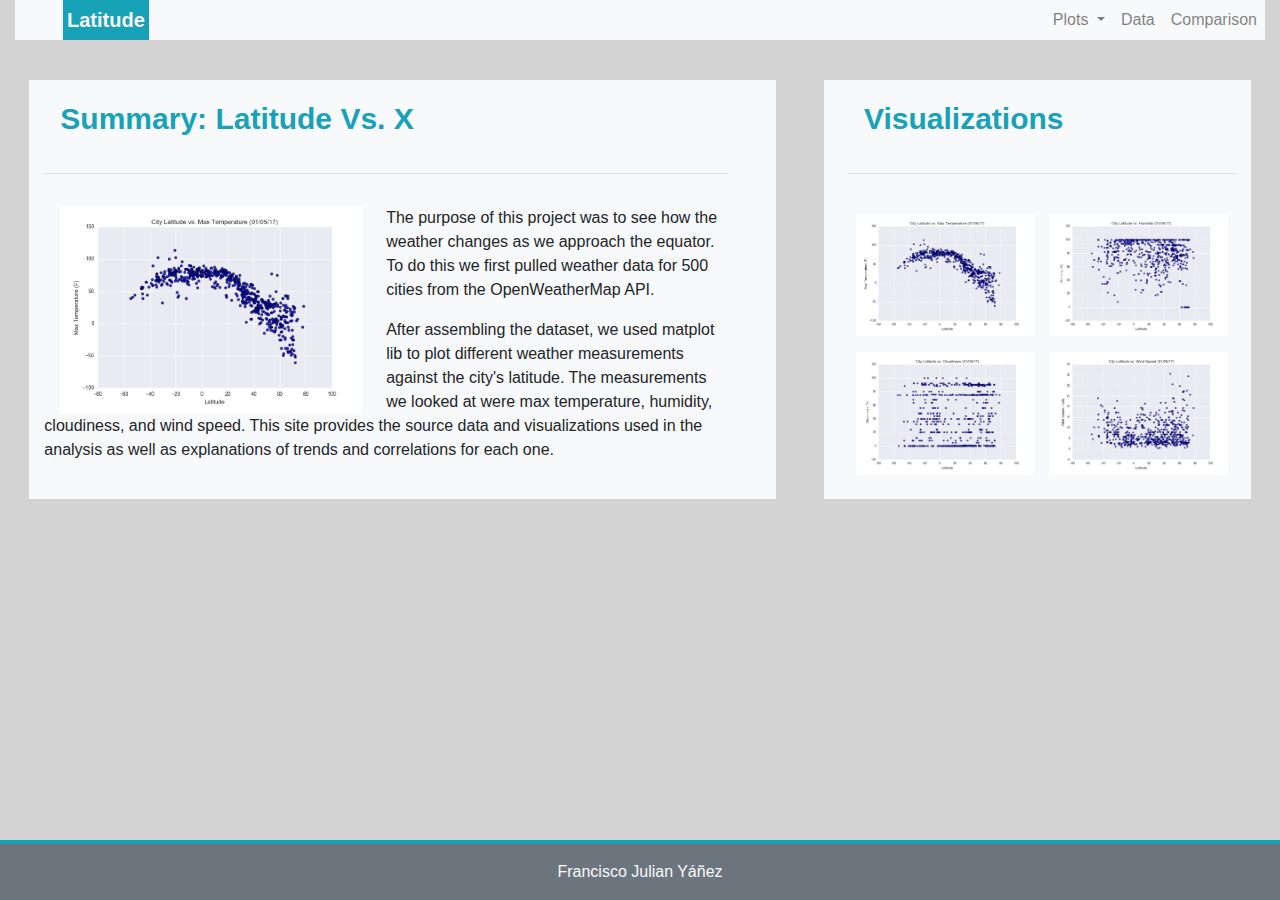
<file: index.html>
<!DOCTYPE html>
<html lang="en">
<head>
    <meta charset="UTF-8">
    <meta name="viewport" content="width=device-width, initial-scale=1.0">
    <meta http-equiv="X-UA-Compatible" content="ie=edge">
    <title>Latitude</title>
    <link rel="stylesheet" href="https://stackpath.bootstrapcdn.com/bootstrap/4.3.1/css/bootstrap.min.css" integrity="sha384-ggOyR0iXCbMQv3Xipma34MD+dH/1fQ784/j6cY/iJTQUOhcWr7x9JvoRxT2MZw1T" crossorigin="anonymous">
    <link rel="stylesheet" href="style.css">
</head>
<body>
<!-- Container for Bootstrap -->
<div class="container-fluid" >
    <!-- Navbar -->
    <nav class="navbar position-sticky sticky-top navbar-expand navbar-light bg-light p-0 m-0" id="navi-large">
        <a class="navbar-brand bg-info align-middle px-1 ml-5 text-light font-weight-bold float-left" href="index.html">Latitude</a>
        <button class="navbar-toggler" type="button" data-toggle="collapse" data-target="#navbarNavDropdown" aria-controls="navbarNavDropdown" aria-expanded="false" aria-label="Toggle navigation">
          <span class="navbar-toggler-icon"></span>
        </button>
        <div class="collapse navbar-collapse justify-content-end" id="navbarNavDropdown">
          <ul class="navbar-nav">
            <li class="nav-item dropdown">
              <a class="nav-link dropdown-toggle" href="#" id="navbarDropdownMenuLink" role="button" data-toggle="dropdown" aria-haspopup="true" aria-expanded="false">
                Plots
              </a>
              <div class="dropdown-menu" aria-labelledby="navbarDropdownMenuLink">
                <a class="dropdown-item" href="maxtemp.html">Max Temperature</a>
                <a class="dropdown-item" href="humidity.html">Humidity</a>
                <a class="dropdown-item" href="cloudiness.html">Cloudiness</a>
                <a class="dropdown-item" href="windspeed.html">Wind Speed</a>
              </div>
            </li>
            <li class="nav-item">
              <a class="nav-link" href="data.html">Data</a>
            </li>
            <li class="nav-item">
              <a class="nav-link" href="comparison.html">Comparison</a>
            </li>

          </ul>
        </div>
      </nav>
      <!-- end of navbar --><br>

<!-- Small Navbar -->
<div class="pos-f-t position-sticky sticky-top" id="small-nav">
    <nav class="navbar navbar-dark bg-info">
      <a class="navbar-brand bg-info pl-1 ml-3 text-light font-weight-bold justify-content-start" href="index.html">Latitude</a>
      <button class="navbar-toggler justify-content-end" type="button" data-toggle="collapse" data-target="#navbarToggleExternalContent" aria-controls="navbarToggleExternalContent" aria-expanded="false" aria-label="Toggle navigation">
        <span class="navbar-toggler-icon justify-content-end"></span>
      </button>
    </nav>
    <div class="collapse" id="navbarToggleExternalContent">
      <div class="bg-light p-4">
          <ul class="navbar-nav">
              <li class="nav-item dropdown">
                      <a data-toggle="collapse" href="#collapseExample" aria-expanded="false" aria-controls="collapseExample">
                        Plots
                      </a>
                    <div class="collapse" id="collapseExample">
                      <div >
                        <ul class='dropdownPlots'>
                          <li>
                            <a href="maxtemp.html">Max Temperature</a>
                          </li>
                          <li>
                            <a href="humidity.html">Humidity</a>
                          </li>
                          <li>
                            <a href="cloudiness.html">Cloudiness</a>
                          </li>
                          <li>
                            <a href="windspeed.html">Wind Speed</a>
                          </li>
                        </ul>
                      </div>
                    </div>
              </li>
              <li class="nav-item">
                <a class="nav-link" href="data.html">Data</a>
              </li>
              <li class="nav-item">
                <a class="nav-link" href="comparison.html">Comparison</a>
              </li>
  
            </ul>
      </div>
    </div>
  </div>
<!-- End of Small Navbar -->
<!-- Large Content -->
      <div class="row mt-3 mb-3 justify-content-center" id="large-content">
        <div class="col-7 mr-4 pr-5 bg-light">
          <div class="plot1 p-3 text-info font-weight-bold">Summary: Latitude Vs. X</div>
          <hr class="p-2">
          <img class="w-50 pl-3 pr-4 float-left" src="Resources/assets/images/Fig1.png" alt="Figure 1">
            <p>The purpose of this project was to see how the weather changes as we approach the equator. To do this we first pulled weather data for 500 cities from the OpenWeatherMap API.</p>
            <p>After assembling the dataset, we used matplot lib to plot different weather measurements against the city's latitude. The measurements we looked at were max temperature, humidity, cloudiness, and wind speed.
            This site provides the source data and visualizations used in the analysis as well as explanations of trends and correlations for each one.</p>
        </div>
        <div class="col-4 ml-4 pl-4 bg-light pb-3">
            <div class="side-panel p-3 text-info font-weight-bold">Visualizations</div>
            <hr class="p-2">
            <a href="maxtemp.html"><img src="Resources/assets/images/Fig1.png" alt="Figure 1" class="w-50 p-2 float-left"></a>            
            <a href="humidity.html"><img src="Resources/assets/images/Fig2.png" alt="Figure 2" class="w-50 p-2 float-right"></a><br>
            <a href="cloudiness.html"><img src="Resources/assets/images/Fig3.png" alt="Figure 3" class="w-50 p-2 float-left"></a>
            <a href="windspeed.html"><img src="Resources/assets/images/Fig4.png" alt="Figure 4" class="w-50 p-2 float-right"></a>
        </div>
      </div>
<!-- End of Large Content -->
<!-- Small Content -->
      <div class="row justify-content-center mt-3 mb-5" id="small-content">
        <div class="col-11 m-2 p-3 bg-light">
          <div class="plot1 p-3 text-info font-weight-bold">Summary: Latitude Vs. X</div>
          <hr class="p-2">
          <img class="w-50 pl-3 pr-4 float-left" src="Resources/assets/images/Fig1.png" alt="Figure 1">
          <p>The purpose of this project was to see how the weather changes as we approach the equator. To do this we first pulled weather data for 500 cities from the OpenWeatherMap API.</p>
          <p>After assembling the dataset, we used matplot lib to plot different weather measurements against the city's latitude. The measurements we looked at were max temperature, humidity, cloudiness, and wind speed.
          This site provides the source data and visualizations used in the analysis as well as explanations of trends and correlations for each one.</p>

        </div>
        <div class="col-11 mt-3 mb-5 p-3 bg-light">
            <div class="side-panel p-3 text-info font-weight-bold">Visualizations</div>
            <hr class="p-2">
            <a href="maxtemp.html"><img src="Resources/assets/images/Fig1.png" alt="Figure 1" class="w-50 p-2 float-left"></a>            
            <a href="humidity.html"><img src="Resources/assets/images/Fig2.png" alt="Figure 2" class="w-50 p-2 float-right"></a><br>
            <a href="cloudiness.html"><img src="Resources/assets/images/Fig3.png" alt="Figure 3" class="w-50 p-2 float-left"></a>
            <a href="windspeed.html"><img src="Resources/assets/images/Fig4.png" alt="Figure 4" class="w-50 p-2 float-right"></a>
        </div>
      </div>
<!-- End of Small Content -->
<!-- Bottom Bar -->
      <div class="row fixed-bottom bg-info pt-1">
        <div class="col-12 bg-secondary pt-3 pb-3 text-center text-light font-weight-light">
          Francisco Julian Yáñez
        </div>
      </div>
<!-- End of Bottom Bar -->
</div>
<!-- End of Container -->
<!-- Javascript -->
    <script src="https://code.jquery.com/jquery-3.3.1.slim.min.js" integrity="sha384-q8i/X+965DzO0rT7abK41JStQIAqVgRVzpbzo5smXKp4YfRvH+8abtTE1Pi6jizo" crossorigin="anonymous"></script>
    <script src="https://cdnjs.cloudflare.com/ajax/libs/popper.js/1.14.7/umd/popper.min.js" integrity="sha384-UO2eT0CpHqdSJQ6hJty5KVphtPhzWj9WO1clHTMGa3JDZwrnQq4sF86dIHNDz0W1" crossorigin="anonymous"></script>
    <script src="https://stackpath.bootstrapcdn.com/bootstrap/4.3.1/js/bootstrap.min.js" integrity="sha384-JjSmVgyd0p3pXB1rRibZUAYoIIy6OrQ6VrjIEaFf/nJGzIxFDsf4x0xIM+B07jRM" crossorigin="anonymous"></script>
</body>
</html>
</file>
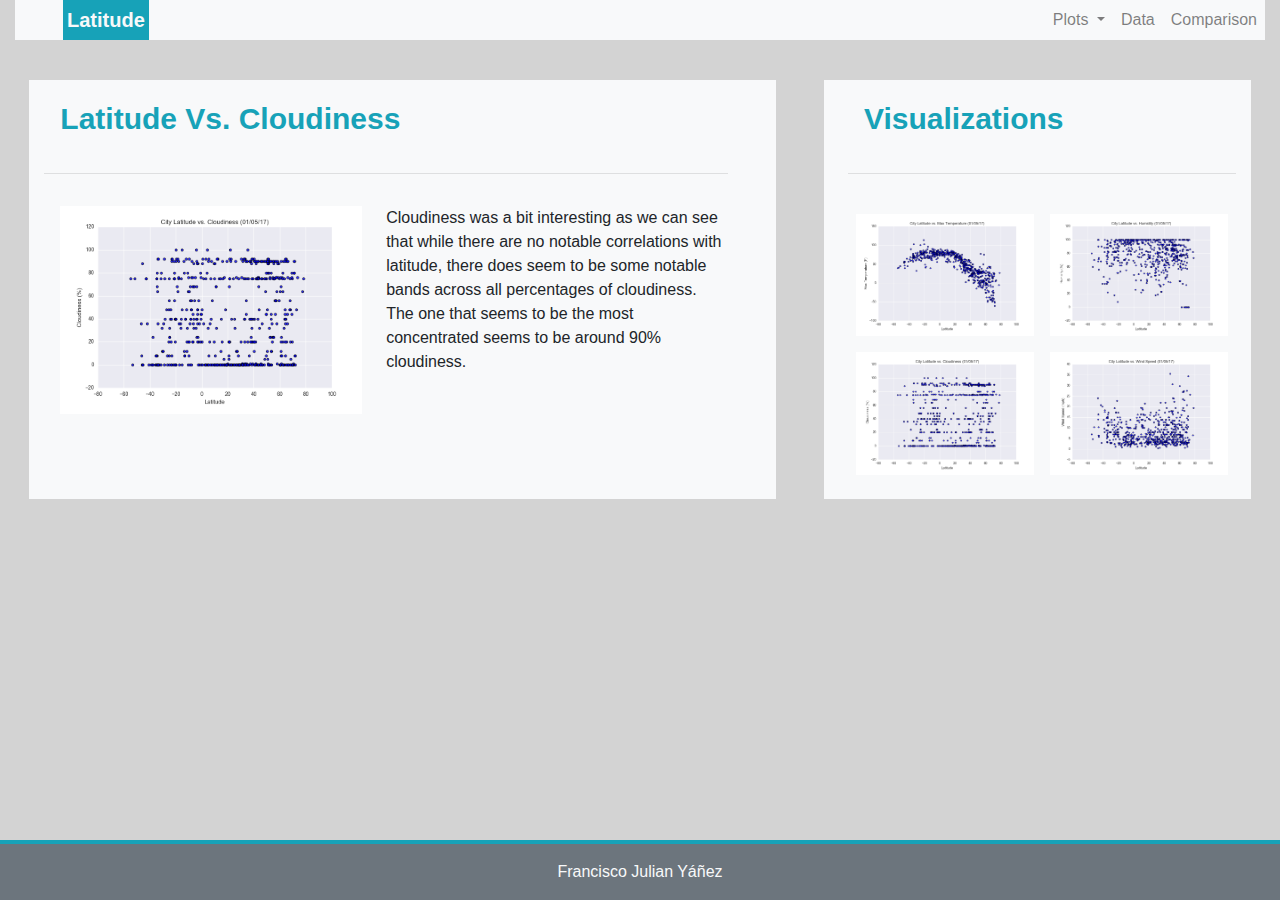
<file: cloudiness.html>
<!DOCTYPE html>
<html lang="en">
<head>
    <meta charset="UTF-8">
    <meta name="viewport" content="width=device-width, initial-scale=1.0">
    <meta http-equiv="X-UA-Compatible" content="ie=edge">
    <title>Latitude: Cloudiness</title>
    <link rel="stylesheet" href="https://stackpath.bootstrapcdn.com/bootstrap/4.3.1/css/bootstrap.min.css" integrity="sha384-ggOyR0iXCbMQv3Xipma34MD+dH/1fQ784/j6cY/iJTQUOhcWr7x9JvoRxT2MZw1T" crossorigin="anonymous">
    <link rel="stylesheet" href="style.css">
</head>
<body>
<!-- Container for Bootstrap -->
    <div class="container-fluid">
        <!-- Navbar -->
        <nav class="navbar position-sticky sticky-top navbar-expand navbar-light bg-light p-0 m-0" id="navi-large">
            <a class="navbar-brand bg-info align-middle px-1 ml-5 text-light font-weight-bold float-left" href="index.html">Latitude</a>
            <button class="navbar-toggler" type="button" data-toggle="collapse" data-target="#navbarNavDropdown" aria-controls="navbarNavDropdown" aria-expanded="false" aria-label="Toggle navigation">
              <span class="navbar-toggler-icon"></span>
            </button>
            <div class="collapse navbar-collapse justify-content-end" id="navbarNavDropdown">
              <ul class="navbar-nav">
                <li class="nav-item dropdown">
                  <a class="nav-link dropdown-toggle" href="#" id="navbarDropdownMenuLink" role="button" data-toggle="dropdown" aria-haspopup="true" aria-expanded="false">
                    Plots
                  </a>
                  <div class="dropdown-menu" aria-labelledby="navbarDropdownMenuLink">
                    <a class="dropdown-item" href="maxtemp.html">Max Temperature</a>
                    <a class="dropdown-item" href="humidity.html">Humidity</a>
                    <a class="dropdown-item" href="cloudiness.html">Cloudiness</a>
                    <a class="dropdown-item" href="windspeed.html">Wind Speed</a>
                  </div>
                </li>
                <li class="nav-item">
                  <a class="nav-link" href="data.html">Data</a>
                </li>
                <li class="nav-item">
                  <a class="nav-link" href="comparison.html">Comparison</a>
                </li>
    
              </ul>
            </div>
          </nav>
          <!-- end of navbar --><br>
    
    <!-- Small Navbar -->
    <div class="pos-f-t position-sticky sticky-top" id="small-nav">
        <nav class="navbar navbar-dark bg-info">
          <a class="navbar-brand bg-info pl-1 ml-3 text-light font-weight-bold justify-content-start" href="index.html">Latitude</a>
          <button class="navbar-toggler justify-content-end" type="button" data-toggle="collapse" data-target="#navbarToggleExternalContent" aria-controls="navbarToggleExternalContent" aria-expanded="false" aria-label="Toggle navigation">
            <span class="navbar-toggler-icon justify-content-end"></span>
          </button>
        </nav>
        <div class="collapse" id="navbarToggleExternalContent">
          <div class="bg-light p-4">
              <ul class="navbar-nav">
                  <li class="nav-item dropdown">
                          <a data-toggle="collapse" href="#collapseExample" aria-expanded="false" aria-controls="collapseExample">
                            Plots
                          </a>
                        <div class="collapse" id="collapseExample">
                          <div >
                            <ul class='dropdownPlots'>
                              <li>
                                <a href="maxtemp.html">Max Temperature</a>
                              </li>
                              <li>
                                <a href="humidity.html">Humidity</a>
                              </li>
                              <li>
                                <a href="cloudiness.html">Cloudiness</a>
                              </li>
                              <li>
                                <a href="windspeed.html">Wind Speed</a>
                              </li>
                            </ul>
                          </div>
                        </div>
                  </li>
                  <li class="nav-item">
                    <a class="nav-link" href="data.html">Data</a>
                  </li>
                  <li class="nav-item">
                    <a class="nav-link" href="comparison.html">Comparison</a>
                  </li>
      
                </ul>
          </div>
        </div>
      </div>
    <!-- End of Small Navbar -->
<!-- Large Content -->
<div class="row mt-3 mb-3 justify-content-center" id="large-content">
        <div class="col-7 mr-4 pr-5 bg-light">
          <div class="plot1 p-3 text-info font-weight-bold">Latitude Vs. Cloudiness</div>
          <hr class="p-2">
          <img class="w-50 pl-3 pr-4 float-left" src="Resources/assets/images/Fig3.png" alt="Figure 3">
          Cloudiness was a bit interesting as we can see that while there are no notable correlations with latitude, there does seem to be some notable bands across all percentages of cloudiness. The one that seems to be the most concentrated seems to be around 90% cloudiness.
        </div>
        <div class="col-4 ml-4 pl-4 bg-light pb-3">
            <div class="side-panel p-3 text-info font-weight-bold">Visualizations</div>
            <hr class="p-2">
            <a href="maxtemp.html"><img src="Resources/assets/images/Fig1.png" alt="Figure 1" class="w-50 p-2 float-left"></a>            
            <a href="humidity.html"><img src="Resources/assets/images/Fig2.png" alt="Figure 2" class="w-50 p-2 float-right"></a><br>
            <img src="Resources/assets/images/Fig3.png" alt="Figure 3" class="w-50 p-2 float-left">
            <a href="windspeed.html"><img src="Resources/assets/images/Fig4.png" alt="Figure 4" class="w-50 p-2 float-right"></a>
        </div>
      </div>
<!-- End of Large Content -->
<!-- Small Content -->
      <div class="row justify-content-center mt-3 mb-5" id="small-content">
        <div class="col-11 m-2 p-3 bg-light">
          <div class="plot1 p-3 text-info font-weight-bold">Latitude Vs. Cloudiness</div>
          <hr class="p-2">
          <img class="w-100 pl-3 pr-4 justify-content-center" src="Resources/assets/images/Fig3.png" alt="Figure 3"><br>
          Cloudiness was a bit interesting as we can see that while there are no notable correlations with latitude, there does seem to be some notable bands across all percentages of cloudiness. The one that seems to be the most concentrated seems to be around 90% cloudiness.
        </div>
        <div class="col-11 mt-3 mb-5 p-3 bg-light">
            <div class="side-panel p-3 text-info font-weight-bold">Visualizations</div>
            <hr class="p-2">
            <a href="maxtemp.html"><img src="Resources/assets/images/Fig1.png" alt="Figure 1" class="w-50 p-2 float-left"></a>            
            <a href="humidity.html"><img src="Resources/assets/images/Fig2.png" alt="Figure 2" class="w-50 p-2 float-right"></a><br>
            <img src="Resources/assets/images/Fig3.png" alt="Figure 3" class="w-50 p-2 float-left">
            <a href="windspeed.html"><img src="Resources/assets/images/Fig4.png" alt="Figure 4" class="w-50 p-2 float-right"></a>
        </div>
      </div>
<!-- End of Small Content -->

    <!-- Bottom Bar -->
        <div class="row fixed-bottom bg-info pt-1">
            <div class="col-12 bg-secondary pt-3 pb-3 text-center text-light font-weight-light">
              Francisco Julian Yáñez
            </div>
        </div>
    <!-- End of Bottom Bar -->    
    </div>
<!-- End of Container for Bootstrap -->
<!-- Javascript -->
<script src="https://code.jquery.com/jquery-3.3.1.slim.min.js" integrity="sha384-q8i/X+965DzO0rT7abK41JStQIAqVgRVzpbzo5smXKp4YfRvH+8abtTE1Pi6jizo" crossorigin="anonymous"></script>
<script src="https://cdnjs.cloudflare.com/ajax/libs/popper.js/1.14.7/umd/popper.min.js" integrity="sha384-UO2eT0CpHqdSJQ6hJty5KVphtPhzWj9WO1clHTMGa3JDZwrnQq4sF86dIHNDz0W1" crossorigin="anonymous"></script>
<script src="https://stackpath.bootstrapcdn.com/bootstrap/4.3.1/js/bootstrap.min.js" integrity="sha384-JjSmVgyd0p3pXB1rRibZUAYoIIy6OrQ6VrjIEaFf/nJGzIxFDsf4x0xIM+B07jRM" crossorigin="anonymous"></script>
</body>
</html>
</file>
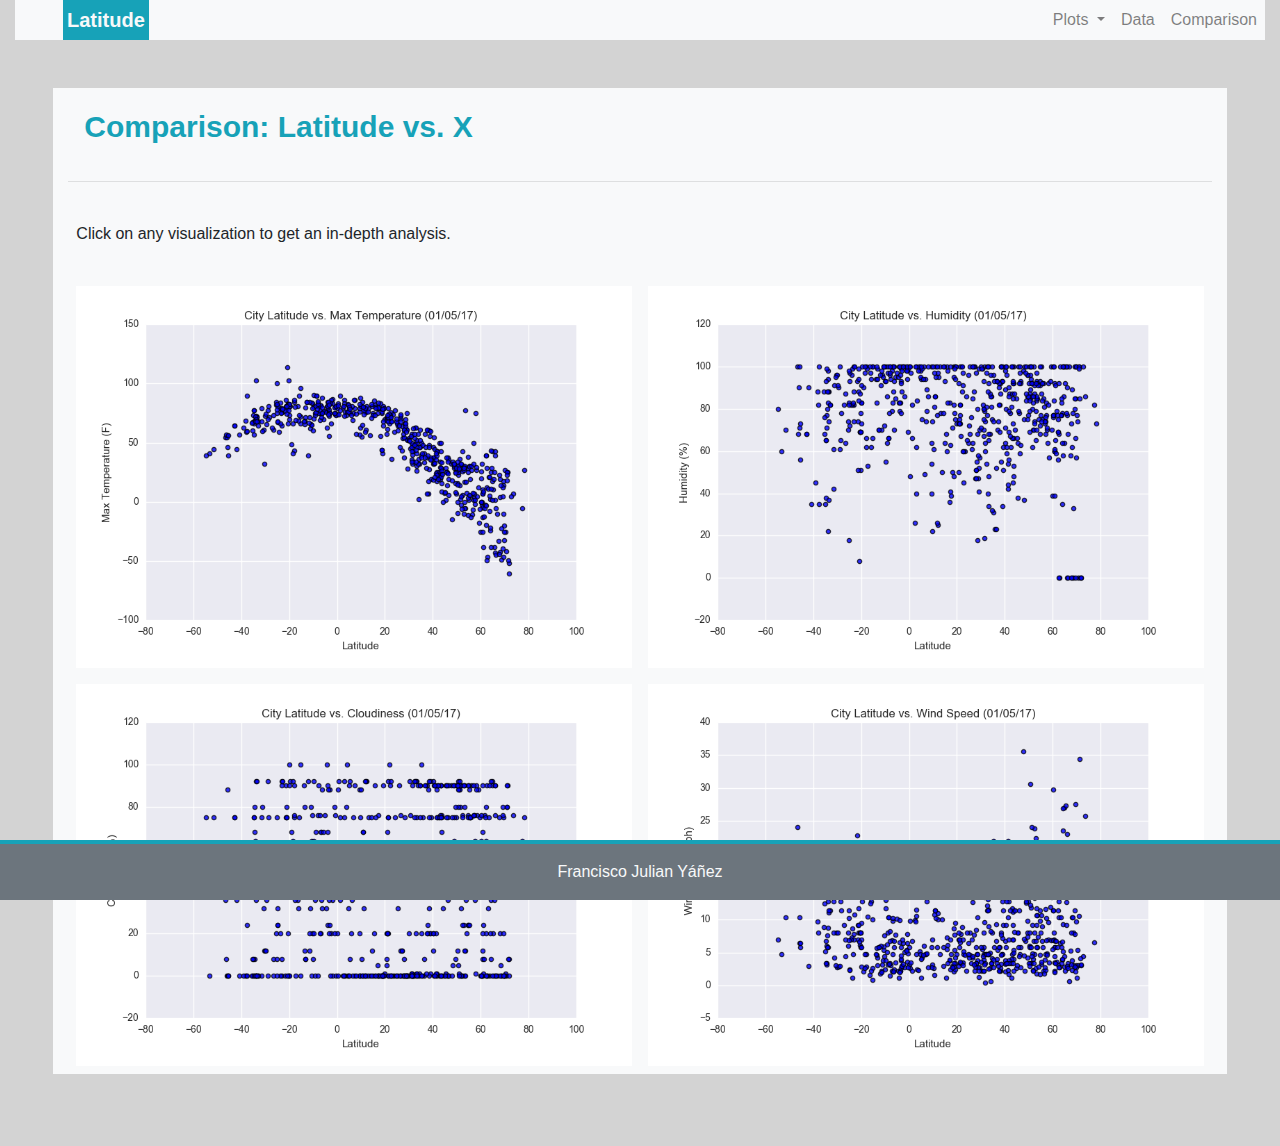
<file: comparison.html>
<!DOCTYPE html>
<html lang="en">
<head>
    <meta charset="UTF-8">
    <meta name="viewport" content="width=device-width, initial-scale=1.0">
    <meta http-equiv="X-UA-Compatible" content="ie=edge">
    <title>Latitude: Comparison</title>
    <link rel="stylesheet" href="https://stackpath.bootstrapcdn.com/bootstrap/4.3.1/css/bootstrap.min.css" integrity="sha384-ggOyR0iXCbMQv3Xipma34MD+dH/1fQ784/j6cY/iJTQUOhcWr7x9JvoRxT2MZw1T" crossorigin="anonymous">
    <link rel="stylesheet" href="style.css">
</head>
<body>
<!-- Container for Bootstrap -->
<div class="container-fluid">
    <!-- Navbar -->
    <nav class="navbar position-sticky sticky-top navbar-expand navbar-light bg-light p-0 m-0" id="navi-large">
        <a class="navbar-brand bg-info align-middle px-1 ml-5 text-light font-weight-bold float-left" href="index.html">Latitude</a>
        <button class="navbar-toggler" type="button" data-toggle="collapse" data-target="#navbarNavDropdown" aria-controls="navbarNavDropdown" aria-expanded="false" aria-label="Toggle navigation">
          <span class="navbar-toggler-icon"></span>
        </button>
        <div class="collapse navbar-collapse justify-content-end" id="navbarNavDropdown">
          <ul class="navbar-nav">
            <li class="nav-item dropdown">
              <a class="nav-link dropdown-toggle" href="#" id="navbarDropdownMenuLink" role="button" data-toggle="dropdown" aria-haspopup="true" aria-expanded="false">
                Plots
              </a>
              <div class="dropdown-menu" aria-labelledby="navbarDropdownMenuLink">
                <a class="dropdown-item" href="maxtemp.html">Max Temperature</a>
                <a class="dropdown-item" href="humidity.html">Humidity</a>
                <a class="dropdown-item" href="cloudiness.html">Cloudiness</a>
                <a class="dropdown-item" href="windspeed.html">Wind Speed</a>
              </div>
            </li>
            <li class="nav-item">
              <a class="nav-link" href="data.html">Data</a>
            </li>
            <li class="nav-item">
              <a class="nav-link" href="comparison.html">Comparison</a>
            </li>

          </ul>
        </div>
      </nav>
      <!-- end of navbar --><br>

<!-- Small Navbar -->
<div class="pos-f-t position-sticky sticky-top" id="small-nav">
    <nav class="navbar navbar-dark bg-info">
      <a class="navbar-brand bg-info pl-1 ml-3 text-light font-weight-bold justify-content-start" href="index.html">Latitude</a>
      <button class="navbar-toggler justify-content-end" type="button" data-toggle="collapse" data-target="#navbarToggleExternalContent" aria-controls="navbarToggleExternalContent" aria-expanded="false" aria-label="Toggle navigation">
        <span class="navbar-toggler-icon justify-content-end"></span>
      </button>
    </nav>
    <div class="collapse" id="navbarToggleExternalContent">
      <div class="bg-light p-4">
          <ul class="navbar-nav">
              <li class="nav-item dropdown">
                      <a data-toggle="collapse" href="#collapseExample" aria-expanded="false" aria-controls="collapseExample">
                        Plots
                      </a>
                    <div class="collapse" id="collapseExample">
                      <div >
                        <ul class='dropdownPlots'>
                          <li>
                            <a href="maxtemp.html">Max Temperature</a>
                          </li>
                          <li>
                            <a href="humidity.html">Humidity</a>
                          </li>
                          <li>
                            <a href="cloudiness.html">Cloudiness</a>
                          </li>
                          <li>
                            <a href="windspeed.html">Wind Speed</a>
                          </li>
                        </ul>
                      </div>
                    </div>
              </li>
              <li class="nav-item">
                <a class="nav-link" href="data.html">Data</a>
              </li>
              <li class="nav-item">
                <a class="nav-link" href="comparison.html">Comparison</a>
              </li>
  
            </ul>
      </div>
    </div>
  </div>
<!-- End of Small Navbar -->
<!-- Comparison Content -->
<div class="row mb-5 justify-content-center" id="largeComp">
    <div class="col-11 m-4 bg-light">
        <div class="side-panel p-3 text-info font-weight-bold">Comparison: Latitude vs. X</div>
            <hr class="p-2">
        <div class="p-2 justify-content-start">Click on any visualization to get an in-depth analysis.</div><br>
            <a href="maxtemp.html"><img src="Resources/assets/images/Fig1.png" alt="Figure 1" class="w-50 p-2 float-left"></a>            
            <a href="humidity.html"><img src="Resources/assets/images/Fig2.png" alt="Figure 2" class="w-50 p-2 float-right"></a><br>
            <a href="cloudiness.html"><img src="Resources/assets/images/Fig3.png" alt="Figure 3" class="w-50 p-2 float-left"></a>
            <a href="windspeed.html"><img src="Resources/assets/images/Fig4.png" alt="Figure 4" class="w-50 p-2 float-right"></a>
    </div>
</div>
<div class="row mb-5 justify-content-center" id="smallComp">
        <div class="col-11 m-4 bg-light">
            <div class="side-panel p-3 text-info font-weight-bold">Comparison: Latitude vs. X</div>
                <hr class="p-2">
            <div class="p-2 justify-content-start">Click on any visualization to get an in-depth analysis.</div><br>
                <a href="maxtemp.html"><img src="Resources/assets/images/Fig1.png" alt="Figure 1" class="w-100 p-2 justify-content-center"></a><br>            
                <a href="humidity.html"><img src="Resources/assets/images/Fig2.png" alt="Figure 2" class="w-100 p-2 justify-content-center"></a><br>
                <a href="cloudiness.html"><img src="Resources/assets/images/Fig3.png" alt="Figure 3" class="w-100 p-2 justify-content-center"></a><br>
                <a href="windspeed.html"><img src="Resources/assets/images/Fig4.png" alt="Figure 4" class="w-100 p-2 justify-content-center"></a>
        </div>
    </div>
<!-- End of Comparison Content -->
<!-- Bottom Bar -->
<div class="row fixed-bottom bg-info pt-1">
    <div class="col-12 bg-secondary pt-3 pb-3 text-center text-light font-weight-light">
      Francisco Julian Yáñez
    </div>
  </div>
<!-- End of Bottom Bar -->
</div>
<!-- End of Container for Bootstrap -->
<!-- Javascript -->
<script src="https://code.jquery.com/jquery-3.3.1.slim.min.js" integrity="sha384-q8i/X+965DzO0rT7abK41JStQIAqVgRVzpbzo5smXKp4YfRvH+8abtTE1Pi6jizo" crossorigin="anonymous"></script>
<script src="https://cdnjs.cloudflare.com/ajax/libs/popper.js/1.14.7/umd/popper.min.js" integrity="sha384-UO2eT0CpHqdSJQ6hJty5KVphtPhzWj9WO1clHTMGa3JDZwrnQq4sF86dIHNDz0W1" crossorigin="anonymous"></script>
<script src="https://stackpath.bootstrapcdn.com/bootstrap/4.3.1/js/bootstrap.min.js" integrity="sha384-JjSmVgyd0p3pXB1rRibZUAYoIIy6OrQ6VrjIEaFf/nJGzIxFDsf4x0xIM+B07jRM" crossorigin="anonymous"></script>
</body>
</html>
</file>
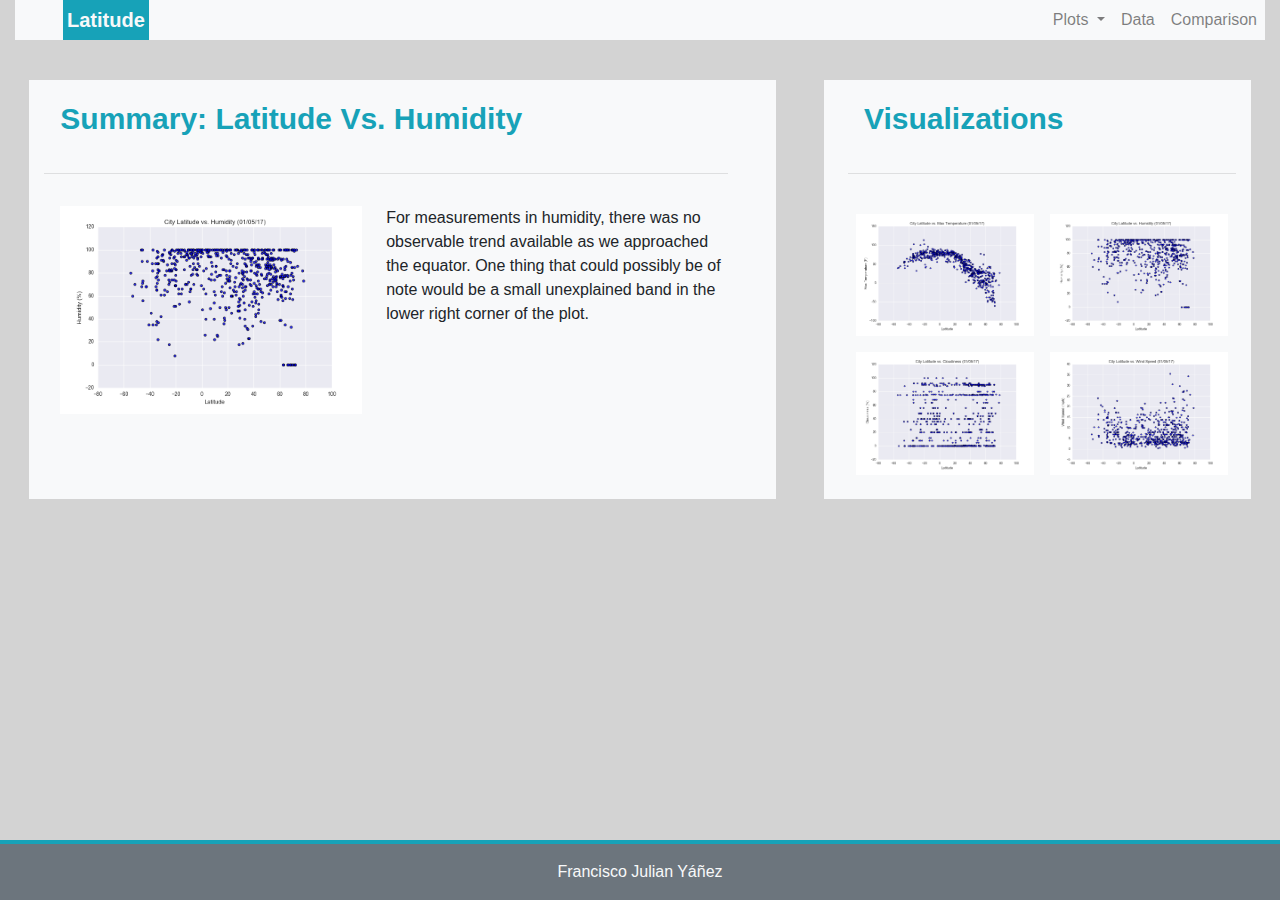
<file: humidity.html>
<!DOCTYPE html>
<html lang="en">
<head>
    <meta charset="UTF-8">
    <meta name="viewport" content="width=device-width, initial-scale=1.0">
    <meta http-equiv="X-UA-Compatible" content="ie=edge">
    <title>Latitude: Humidity</title>
    <link rel="stylesheet" href="https://stackpath.bootstrapcdn.com/bootstrap/4.3.1/css/bootstrap.min.css" integrity="sha384-ggOyR0iXCbMQv3Xipma34MD+dH/1fQ784/j6cY/iJTQUOhcWr7x9JvoRxT2MZw1T" crossorigin="anonymous">
    <link rel="stylesheet" href="style.css">
</head>
<body>
<!-- Container for Bootstrap -->
    <div class="container-fluid">
        <!-- Navbar -->
        <nav class="navbar position-sticky sticky-top navbar-expand navbar-light bg-light p-0 m-0" id="navi-large">
            <a class="navbar-brand bg-info align-middle px-1 ml-5 text-light font-weight-bold float-left" href="index.html">Latitude</a>
            <button class="navbar-toggler" type="button" data-toggle="collapse" data-target="#navbarNavDropdown" aria-controls="navbarNavDropdown" aria-expanded="false" aria-label="Toggle navigation">
              <span class="navbar-toggler-icon"></span>
            </button>
            <div class="collapse navbar-collapse justify-content-end" id="navbarNavDropdown">
              <ul class="navbar-nav">
                <li class="nav-item dropdown">
                  <a class="nav-link dropdown-toggle" href="#" id="navbarDropdownMenuLink" role="button" data-toggle="dropdown" aria-haspopup="true" aria-expanded="false">
                    Plots
                  </a>
                  <div class="dropdown-menu" aria-labelledby="navbarDropdownMenuLink">
                    <a class="dropdown-item" href="maxtemp.html">Max Temperature</a>
                    <a class="dropdown-item" href="humidity.html">Humidity</a>
                    <a class="dropdown-item" href="cloudiness.html">Cloudiness</a>
                    <a class="dropdown-item" href="windspeed.html">Wind Speed</a>
                  </div>
                </li>
                <li class="nav-item">
                  <a class="nav-link" href="data.html">Data</a>
                </li>
                <li class="nav-item">
                  <a class="nav-link" href="comparison.html">Comparison</a>
                </li>
    
              </ul>
            </div>
          </nav>
          <!-- end of navbar --><br>
    
    <!-- Small Navbar -->
    <div class="pos-f-t position-sticky sticky-top" id="small-nav">
        <nav class="navbar navbar-dark bg-info">
          <a class="navbar-brand bg-info pl-1 ml-3 text-light font-weight-bold justify-content-start" href="index.html">Latitude</a>
          <button class="navbar-toggler justify-content-end" type="button" data-toggle="collapse" data-target="#navbarToggleExternalContent" aria-controls="navbarToggleExternalContent" aria-expanded="false" aria-label="Toggle navigation">
            <span class="navbar-toggler-icon justify-content-end"></span>
          </button>
        </nav>
        <div class="collapse" id="navbarToggleExternalContent">
          <div class="bg-light p-4">
              <ul class="navbar-nav">
                  <li class="nav-item dropdown">
                          <a data-toggle="collapse" href="#collapseExample" aria-expanded="false" aria-controls="collapseExample">
                            Plots
                          </a>
                        <div class="collapse" id="collapseExample">
                          <div >
                            <ul class='dropdownPlots'>
                              <li>
                                <a href="maxtemp.html">Max Temperature</a>
                              </li>
                              <li>
                                <a href="humidity.html">Humidity</a>
                              </li>
                              <li>
                                <a href="cloudiness.html">Cloudiness</a>
                              </li>
                              <li>
                                <a href="windspeed.html">Wind Speed</a>
                              </li>
                            </ul>
                          </div>
                        </div>
                  </li>
                  <li class="nav-item">
                    <a class="nav-link" href="data.html">Data</a>
                  </li>
                  <li class="nav-item">
                    <a class="nav-link" href="comparison.html">Comparison</a>
                  </li>
      
                </ul>
          </div>
        </div>
      </div>
    <!-- End of Small Navbar -->
<!-- Large Content -->
<div class="row mt-3 mb-3 justify-content-center" id="large-content">
        <div class="col-7 mr-4 pr-5 bg-light">
          <div class="plot1 p-3 text-info font-weight-bold">Summary: Latitude Vs. Humidity</div>
          <hr class="p-2">
          <img class="w-50 pl-3 pr-4 float-left" src="Resources/assets/images/Fig2.png" alt="Figure 2">
            For measurements in humidity, there was no observable trend available as we approached the equator. One thing that could possibly be of note would be a small unexplained band in the lower right corner of the plot.
        </div>
        <div class="col-4 ml-4 pl-4 bg-light pb-3">
            <div class="side-panel p-3 text-info font-weight-bold">Visualizations</div>
            <hr class="p-2">
            <a href="maxtemp.html"><img src="Resources/assets/images/Fig1.png" alt="Figure 1" class="w-50 p-2 float-left"></a>            
            <img src="Resources/assets/images/Fig2.png" alt="Figure 2" class="w-50 p-2 float-right"><br>
            <a href="cloudiness.html"><img src="Resources/assets/images/Fig3.png" alt="Figure 3" class="w-50 p-2 float-left"></a>
            <a href="windspeed.html"><img src="Resources/assets/images/Fig4.png" alt="Figure 4" class="w-50 p-2 float-right"></a>
        </div>
      </div>
<!-- End of Large Content -->
<!-- Small Content -->
      <div class="row justify-content-center mt-3 mb-5" id="small-content">
        <div class="col-11 m-2 p-3 bg-light">
          <div class="plot1 p-3 text-info font-weight-bold">Summary: Latitude Vs. Humidity</div>
          <hr class="p-2">
          <img class="w-100 pl-3 pr-4 justify-content-center" src="Resources/assets/images/Fig2.png" alt="Figure 2"><br>
          For measurements in humidity, there was no observable trend available as we approached the equator. One thing that could possibly be of note would be a small unexplained band in the lower right corner of the plot.
        </div>
        <div class="col-11 mt-3 mb-5 p-3 bg-light">
            <div class="side-panel p-3 text-info font-weight-bold">Visualizations</div>
            <hr class="p-2">
            <a href="maxtemp.html"><img src="Resources/assets/images/Fig1.png" alt="Figure 1" class="w-50 p-2 float-left"></a>            
            <img src="Resources/assets/images/Fig2.png" alt="Figure 2" class="w-50 p-2 float-right"><br>
            <a href="cloudiness.html"><img src="Resources/assets/images/Fig3.png" alt="Figure 3" class="w-50 p-2 float-left"></a>
            <a href="windspeed.html"><img src="Resources/assets/images/Fig4.png" alt="Figure 4" class="w-50 p-2 float-right"></a>
        </div>
      </div>
<!-- End of Small Content -->

    <!-- Bottom Bar -->
        <div class="row fixed-bottom bg-info pt-1">
            <div class="col-12 bg-secondary pt-3 pb-3 text-center text-light font-weight-light">
              Francisco Julian Yáñez
            </div>
        </div>
    <!-- End of Bottom Bar -->    
    </div>
<!-- End of Container for Bootstrap -->
<!-- Javascript -->
<script src="https://code.jquery.com/jquery-3.3.1.slim.min.js" integrity="sha384-q8i/X+965DzO0rT7abK41JStQIAqVgRVzpbzo5smXKp4YfRvH+8abtTE1Pi6jizo" crossorigin="anonymous"></script>
<script src="https://cdnjs.cloudflare.com/ajax/libs/popper.js/1.14.7/umd/popper.min.js" integrity="sha384-UO2eT0CpHqdSJQ6hJty5KVphtPhzWj9WO1clHTMGa3JDZwrnQq4sF86dIHNDz0W1" crossorigin="anonymous"></script>
<script src="https://stackpath.bootstrapcdn.com/bootstrap/4.3.1/js/bootstrap.min.js" integrity="sha384-JjSmVgyd0p3pXB1rRibZUAYoIIy6OrQ6VrjIEaFf/nJGzIxFDsf4x0xIM+B07jRM" crossorigin="anonymous"></script>
</body>
</html>
</file>
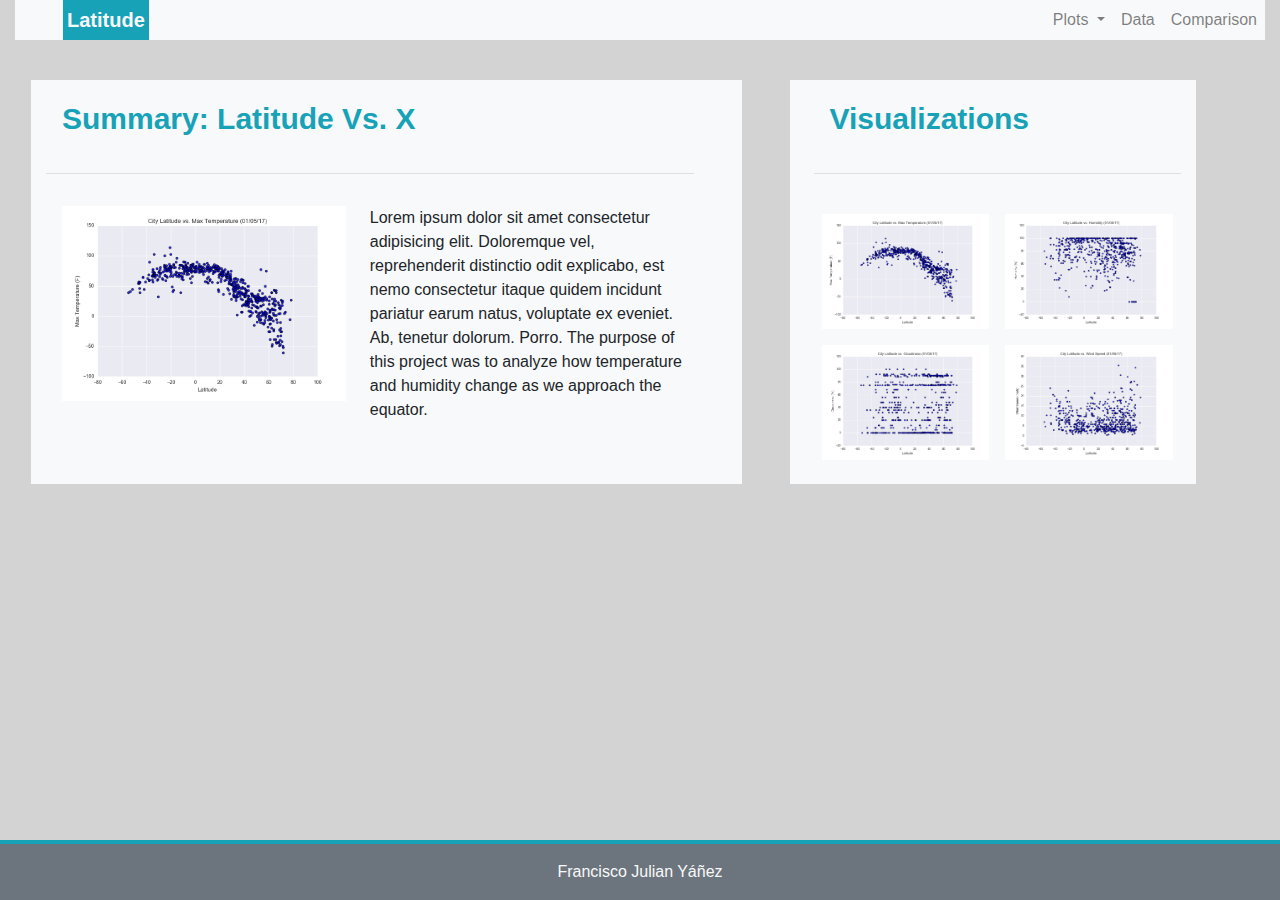
<file: Landing.html>
<!DOCTYPE html>
<html lang="en">
<head>
    <meta charset="UTF-8">
    <meta name="viewport" content="width=device-width, initial-scale=1.0">
    <meta http-equiv="X-UA-Compatible" content="ie=edge">
    <title>Latitude</title>
    <link rel="stylesheet" href="https://stackpath.bootstrapcdn.com/bootstrap/4.3.1/css/bootstrap.min.css" integrity="sha384-ggOyR0iXCbMQv3Xipma34MD+dH/1fQ784/j6cY/iJTQUOhcWr7x9JvoRxT2MZw1T" crossorigin="anonymous">
    <link rel="stylesheet" href="style.css">
</head>
<body>
<!-- Container for Bootstrap -->
<div class="container-fluid" >
    <!-- Navbar -->
    <nav class="navbar position-sticky sticky-top navbar-expand navbar-light bg-light p-0 m-0" id="navi-large">
        <a class="navbar-brand bg-info align-middle px-1 ml-5 text-light font-weight-bold float-left" href="Landing.html">Latitude</a>
        <button class="navbar-toggler" type="button" data-toggle="collapse" data-target="#navbarNavDropdown" aria-controls="navbarNavDropdown" aria-expanded="false" aria-label="Toggle navigation">
          <span class="navbar-toggler-icon"></span>
        </button>
        <div class="collapse navbar-collapse justify-content-end" id="navbarNavDropdown">
          <ul class="navbar-nav">
            <li class="nav-item dropdown">
              <a class="nav-link dropdown-toggle" href="#" id="navbarDropdownMenuLink" role="button" data-toggle="dropdown" aria-haspopup="true" aria-expanded="false">
                Plots
              </a>
              <div class="dropdown-menu" aria-labelledby="navbarDropdownMenuLink">
                <a class="dropdown-item" href="#">Max Temperature</a>
                <a class="dropdown-item" href="#">Humidity</a>
                <a class="dropdown-item" href="#">Cloudiness</a>
                <a class="dropdown-item" href="#">Wind Speed</a>
              </div>
            </li>
            <li class="nav-item">
              <a class="nav-link" href="#">Data</a>
            </li>
            <li class="nav-item">
              <a class="nav-link" href="#">Comparison</a>
            </li>

          </ul>
        </div>
      </nav>
      <!-- end of navbar --><br>

<!-- Small Navbar -->
<div class="pos-f-t position-sticky sticky-top" id="small-nav">
    <nav class="navbar navbar-dark bg-info">
      <a class="navbar-brand bg-info pl-1 ml-3 text-light font-weight-bold justify-content-start" href="Landing.html">Latitude</a>
      <button class="navbar-toggler justify-content-end" type="button" data-toggle="collapse" data-target="#navbarToggleExternalContent" aria-controls="navbarToggleExternalContent" aria-expanded="false" aria-label="Toggle navigation">
        <span class="navbar-toggler-icon justify-content-end"></span>
      </button>
    </nav>
    <div class="collapse" id="navbarToggleExternalContent">
      <div class="bg-light p-4">
          <ul class="navbar-nav">
              <li class="nav-item dropdown">
                      <a data-toggle="collapse" href="#collapseExample" aria-expanded="false" aria-controls="collapseExample">
                        Plots
                      </a>
                    <div class="collapse" id="collapseExample">
                      <div >
                        <ul class='dropdownPlots'>
                          <li>
                            <a href="#">Max Temperature</a>
                          </li>
                          <li>
                            <a href="#">Humidity</a>
                          </li>
                          <li>
                            <a href="#">Cloudiness</a>
                          </li>
                          <li>
                            <a href="#">Wind Speed</a>
                          </li>
                        </ul>
                      </div>
                    </div>
              </li>
              <li class="nav-item">
                <a class="nav-link" href="#">Data</a>
              </li>
              <li class="nav-item">
                <a class="nav-link" href="#">Comparison</a>
              </li>
  
            </ul>
      </div>
    </div>
  </div>
<!-- End of Small Navbar -->
<!-- Large Content -->
      <div class="row m-3" id="large-content">
        <div class="col-7 mr-4 pr-5 bg-light">
          <div class="plot1 p-3 text-info font-weight-bold">Summary: Latitude Vs. X</div>
          <hr class="p-2">
          <img class="w-50 pl-3 pr-4 float-left" src="Resources/assets/images/Fig1.png" alt="Figure 1">
          Lorem ipsum dolor sit amet consectetur adipisicing elit. Doloremque vel, reprehenderit distinctio odit explicabo, est nemo consectetur itaque quidem incidunt pariatur earum natus, voluptate ex eveniet. Ab, tenetur dolorum. Porro. The purpose of this project was to analyze how temperature and humidity change as we approach the equator.
        </div>
        <div class="col-4 ml-4 pl-4 bg-light pb-3">
            <div class="side-panel p-3 text-info font-weight-bold">Visualizations</div>
            <hr class="p-2">
            <a href="#"><img src="Resources/assets/images/Fig1.png" alt="Figure 1" class="w-50 p-2 float-left"></a>            
            <img src="Resources/assets/images/Fig2.png" alt="Figure 2" class="w-50 p-2 float-right"><br>
            <img src="Resources/assets/images/Fig3.png" alt="Figure 3" class="w-50 p-2 float-left">
            <img src="Resources/assets/images/Fig4.png" alt="Figure 4" class="w-50 p-2 float-right">
        </div>
      </div>
<!-- End of Large Content -->
<!-- Small Content -->
      <div class="row bg-light mt-3" id="small-content">
        <div class="col-11 m-4 bg-light">
          <div class="plot1 p-3 text-info font-weight-bold">Summary: Latitude Vs. X</div>
          <hr class="p-2">
          <img class="w-50 pl-3 pr-4 float-left" src="Resources/assets/images/Fig1.png" alt="Figure 1">
          Lorem ipsum dolor sit amet consectetur adipisicing elit. Doloremque vel, reprehenderit distinctio odit explicabo, est nemo consectetur itaque quidem incidunt pariatur earum natus, voluptate ex eveniet. Ab, tenetur dolorum. Porro. The purpose of this project was to analyze how temperature and humidity change as we approach the equator.
        </div>
        <div class="col-11 m-4 bg-light">
            <div class="side-panel p-3 text-info font-weight-bold">Visualizations</div>
            <hr class="p-2">
            <a href="#"><img src="Resources/assets/images/Fig1.png" alt="Figure 1" class="w-50 p-2 float-left"></a>            
            <img src="Resources/assets/images/Fig2.png" alt="Figure 2" class="w-50 p-2 float-right"><br>
            <img src="Resources/assets/images/Fig3.png" alt="Figure 3" class="w-50 p-2 float-left">
            <img src="Resources/assets/images/Fig4.png" alt="Figure 4" class="w-50 p-2 float-right">
        </div>
      </div>
<!-- End of Small Content -->
<!-- Bottom Bar -->
      <div class="row fixed-bottom bg-info pt-1">
        <div class="col-12 bg-secondary pt-3 pb-3 text-center text-light font-weight-light">
          Francisco Julian Yáñez
        </div>
      </div>
<!-- End of Bottom Bar -->
</div>
<!-- End of Container -->
<!-- Javascript -->
    <script src="https://code.jquery.com/jquery-3.3.1.slim.min.js" integrity="sha384-q8i/X+965DzO0rT7abK41JStQIAqVgRVzpbzo5smXKp4YfRvH+8abtTE1Pi6jizo" crossorigin="anonymous"></script>
    <script src="https://cdnjs.cloudflare.com/ajax/libs/popper.js/1.14.7/umd/popper.min.js" integrity="sha384-UO2eT0CpHqdSJQ6hJty5KVphtPhzWj9WO1clHTMGa3JDZwrnQq4sF86dIHNDz0W1" crossorigin="anonymous"></script>
    <script src="https://stackpath.bootstrapcdn.com/bootstrap/4.3.1/js/bootstrap.min.js" integrity="sha384-JjSmVgyd0p3pXB1rRibZUAYoIIy6OrQ6VrjIEaFf/nJGzIxFDsf4x0xIM+B07jRM" crossorigin="anonymous"></script>
</body>
</html>
</file>
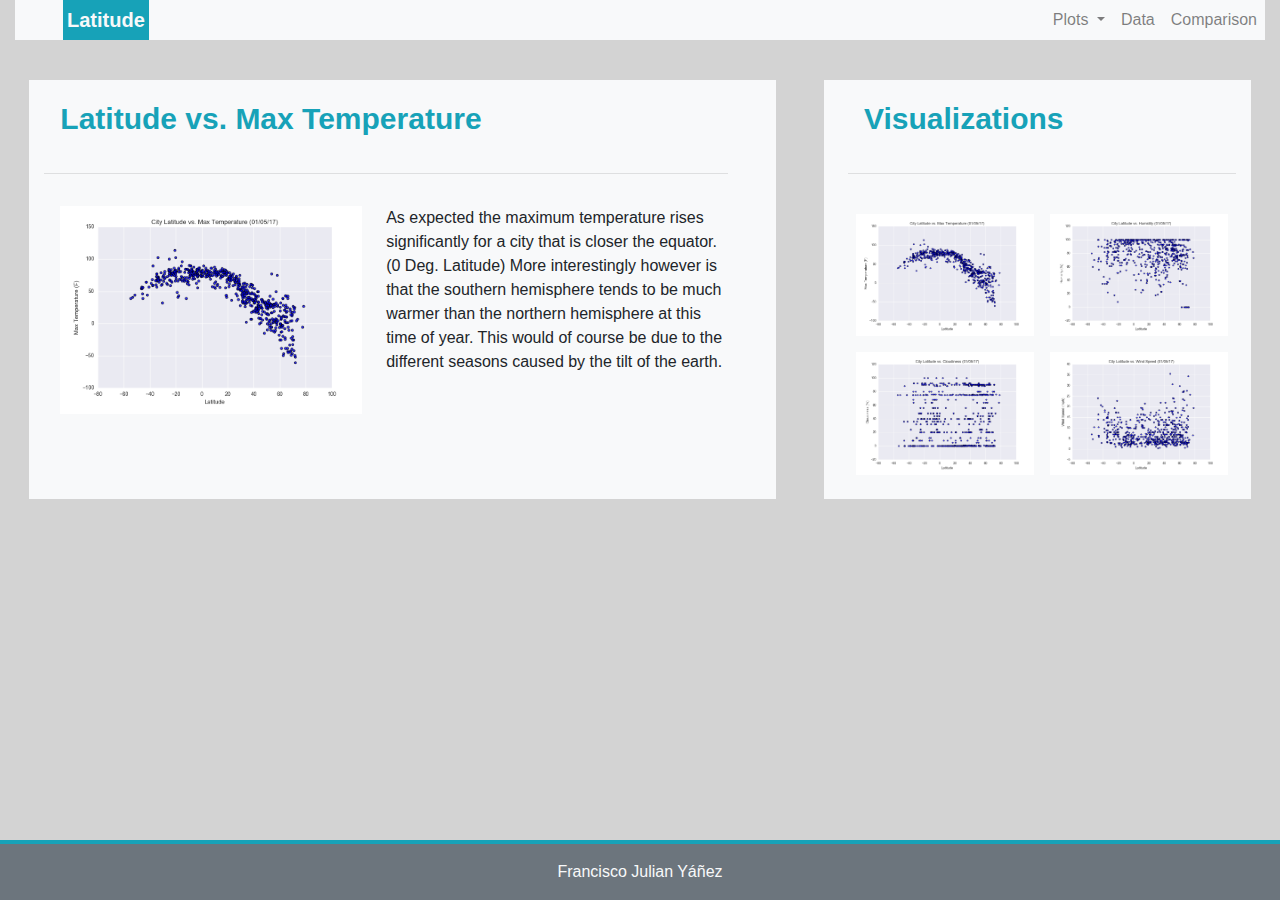
<file: maxtemp.html>
<!DOCTYPE html>
<html lang="en">
<head>
    <meta charset="UTF-8">
    <meta name="viewport" content="width=device-width, initial-scale=1.0">
    <meta http-equiv="X-UA-Compatible" content="ie=edge">
    <title>Latitude: Max Temperature</title>
    <link rel="stylesheet" href="https://stackpath.bootstrapcdn.com/bootstrap/4.3.1/css/bootstrap.min.css" integrity="sha384-ggOyR0iXCbMQv3Xipma34MD+dH/1fQ784/j6cY/iJTQUOhcWr7x9JvoRxT2MZw1T" crossorigin="anonymous">
    <link rel="stylesheet" href="style.css">
</head>
<body>
<!-- Container for Bootstrap -->
    <div class="container-fluid">
        <!-- Navbar -->
        <nav class="navbar position-sticky sticky-top navbar-expand navbar-light bg-light p-0 m-0" id="navi-large">
            <a class="navbar-brand bg-info align-middle px-1 ml-5 text-light font-weight-bold float-left" href="index.html">Latitude</a>
            <button class="navbar-toggler" type="button" data-toggle="collapse" data-target="#navbarNavDropdown" aria-controls="navbarNavDropdown" aria-expanded="false" aria-label="Toggle navigation">
              <span class="navbar-toggler-icon"></span>
            </button>
            <div class="collapse navbar-collapse justify-content-end" id="navbarNavDropdown">
              <ul class="navbar-nav">
                <li class="nav-item dropdown">
                  <a class="nav-link dropdown-toggle" href="#" id="navbarDropdownMenuLink" role="button" data-toggle="dropdown" aria-haspopup="true" aria-expanded="false">
                    Plots
                  </a>
                  <div class="dropdown-menu" aria-labelledby="navbarDropdownMenuLink">
                    <a class="dropdown-item" href="maxtemp.html">Max Temperature</a>
                    <a class="dropdown-item" href="humidity.html">Humidity</a>
                    <a class="dropdown-item" href="cloudiness.html">Cloudiness</a>
                    <a class="dropdown-item" href="windspeed.html">Wind Speed</a>
                  </div>
                </li>
                <li class="nav-item">
                  <a class="nav-link" href="data.html">Data</a>
                </li>
                <li class="nav-item">
                  <a class="nav-link" href="comparison.html">Comparison</a>
                </li>
    
              </ul>
            </div>
          </nav>
          <!-- end of navbar --><br>
    
    <!-- Small Navbar -->
    <div class="pos-f-t position-sticky sticky-top" id="small-nav">
        <nav class="navbar navbar-dark bg-info">
          <a class="navbar-brand bg-info pl-1 ml-3 text-light font-weight-bold justify-content-start" href="index.html">Latitude</a>
          <button class="navbar-toggler justify-content-end" type="button" data-toggle="collapse" data-target="#navbarToggleExternalContent" aria-controls="navbarToggleExternalContent" aria-expanded="false" aria-label="Toggle navigation">
            <span class="navbar-toggler-icon justify-content-end"></span>
          </button>
        </nav>
        <div class="collapse" id="navbarToggleExternalContent">
          <div class="bg-light p-4">
              <ul class="navbar-nav">
                  <li class="nav-item dropdown">
                          <a data-toggle="collapse" href="#collapseExample" aria-expanded="false" aria-controls="collapseExample">
                            Plots
                          </a>
                        <div class="collapse" id="collapseExample">
                          <div >
                            <ul class='dropdownPlots'>
                              <li>
                                <a href="maxtemp.html">Max Temperature</a>
                              </li>
                              <li>
                                <a href="humidity.html">Humidity</a>
                              </li>
                              <li>
                                <a href="cloudiness.html">Cloudiness</a>
                              </li>
                              <li>
                                <a href="windspeed.html">Wind Speed</a>
                              </li>
                            </ul>
                          </div>
                        </div>
                  </li>
                  <li class="nav-item">
                    <a class="nav-link" href="data.html">Data</a>
                  </li>
                  <li class="nav-item">
                    <a class="nav-link" href="comparison.html">Comparison</a>
                  </li>
      
                </ul>
          </div>
        </div>
      </div>
    <!-- End of Small Navbar -->
<!-- Large Content -->
<div class="row mt-3 mb-3 justify-content-center" id="large-content">
        <div class="col-7 mr-4 pr-5 bg-light">
          <div class="plot1 p-3 text-info font-weight-bold">Latitude vs. Max Temperature</div>
          <hr class="p-2">
          <img class="w-50 pl-3 pr-4 float-left" src="Resources/assets/images/Fig1.png" alt="Figure 1">
          As expected the maximum temperature rises significantly for a city that is closer the equator. (0 Deg. Latitude) More interestingly however is that the southern hemisphere tends to be much warmer than the northern hemisphere at this time of year. This would of course be due to the different seasons caused by the tilt of the earth.
        </div>
        <div class="col-4 ml-4 pl-4 bg-light pb-3">
            <div class="side-panel p-3 text-info font-weight-bold">Visualizations</div>
            <hr class="p-2">
            <img src="Resources/assets/images/Fig1.png" alt="Figure 1" class="w-50 p-2 float-left">      
            <a href="humidity.html"><img src="Resources/assets/images/Fig2.png" alt="Figure 2" class="w-50 p-2 float-right"></a><br>
            <a href="cloudiness.html"><img src="Resources/assets/images/Fig3.png" alt="Figure 3" class="w-50 p-2 float-left"></a>
            <a href="windspeed.html"><img src="Resources/assets/images/Fig4.png" alt="Figure 4" class="w-50 p-2 float-right"></a>
        </div>
      </div>
<!-- End of Large Content -->
<!-- Small Content -->
      <div class="row justify-content-center mt-3 mb-5" id="small-content">
        <div class="col-11 m-2 p-3 bg-light">
          <div class="plot1 p-3 text-info font-weight-bold">Latitude Vs. Max Temperature</div>
          <hr class="p-2">
          <img class="w-100 pl-3 pr-4 justify-content-center" src="Resources/assets/images/Fig1.png" alt="Figure 1"><br>
          As expected the maximum temperature rises significantly for a city that is closer the equator. (0 Deg. Latitude) More interestingly however is that the southern hemisphere tends to be much warmer than the northern hemisphere at this time of year. This would of course be due to the different seasons caused by the tilt of the earth.
        </div>
        <div class="col-11 mt-3 mb-5 p-3 bg-light">
            <div class="side-panel p-3 text-info font-weight-bold">Visualizations</div>
            <hr class="p-2">
            <img src="Resources/assets/images/Fig1.png" alt="Figure 1" class="w-50 p-2 float-left">
            <a href="humidity.html"><img src="Resources/assets/images/Fig2.png" alt="Figure 2" class="w-50 p-2 float-right"></a><br>
            <a href="cloudiness.html"><img src="Resources/assets/images/Fig3.png" alt="Figure 3" class="w-50 p-2 float-left"></a>
            <a href="windspeed.html"><img src="Resources/assets/images/Fig4.png" alt="Figure 4" class="w-50 p-2 float-right"></a>
        </div>
      </div>
<!-- End of Small Content -->

    <!-- Bottom Bar -->
        <div class="row fixed-bottom bg-info pt-1">
            <div class="col-12 bg-secondary pt-3 pb-3 text-center text-light font-weight-light">
              Francisco Julian Yáñez
            </div>
        </div>
    <!-- End of Bottom Bar -->    
    </div>
<!-- End of Container for Bootstrap -->
<!-- Javascript -->
<script src="https://code.jquery.com/jquery-3.3.1.slim.min.js" integrity="sha384-q8i/X+965DzO0rT7abK41JStQIAqVgRVzpbzo5smXKp4YfRvH+8abtTE1Pi6jizo" crossorigin="anonymous"></script>
<script src="https://cdnjs.cloudflare.com/ajax/libs/popper.js/1.14.7/umd/popper.min.js" integrity="sha384-UO2eT0CpHqdSJQ6hJty5KVphtPhzWj9WO1clHTMGa3JDZwrnQq4sF86dIHNDz0W1" crossorigin="anonymous"></script>
<script src="https://stackpath.bootstrapcdn.com/bootstrap/4.3.1/js/bootstrap.min.js" integrity="sha384-JjSmVgyd0p3pXB1rRibZUAYoIIy6OrQ6VrjIEaFf/nJGzIxFDsf4x0xIM+B07jRM" crossorigin="anonymous"></script>
</body>
</html>
</file>
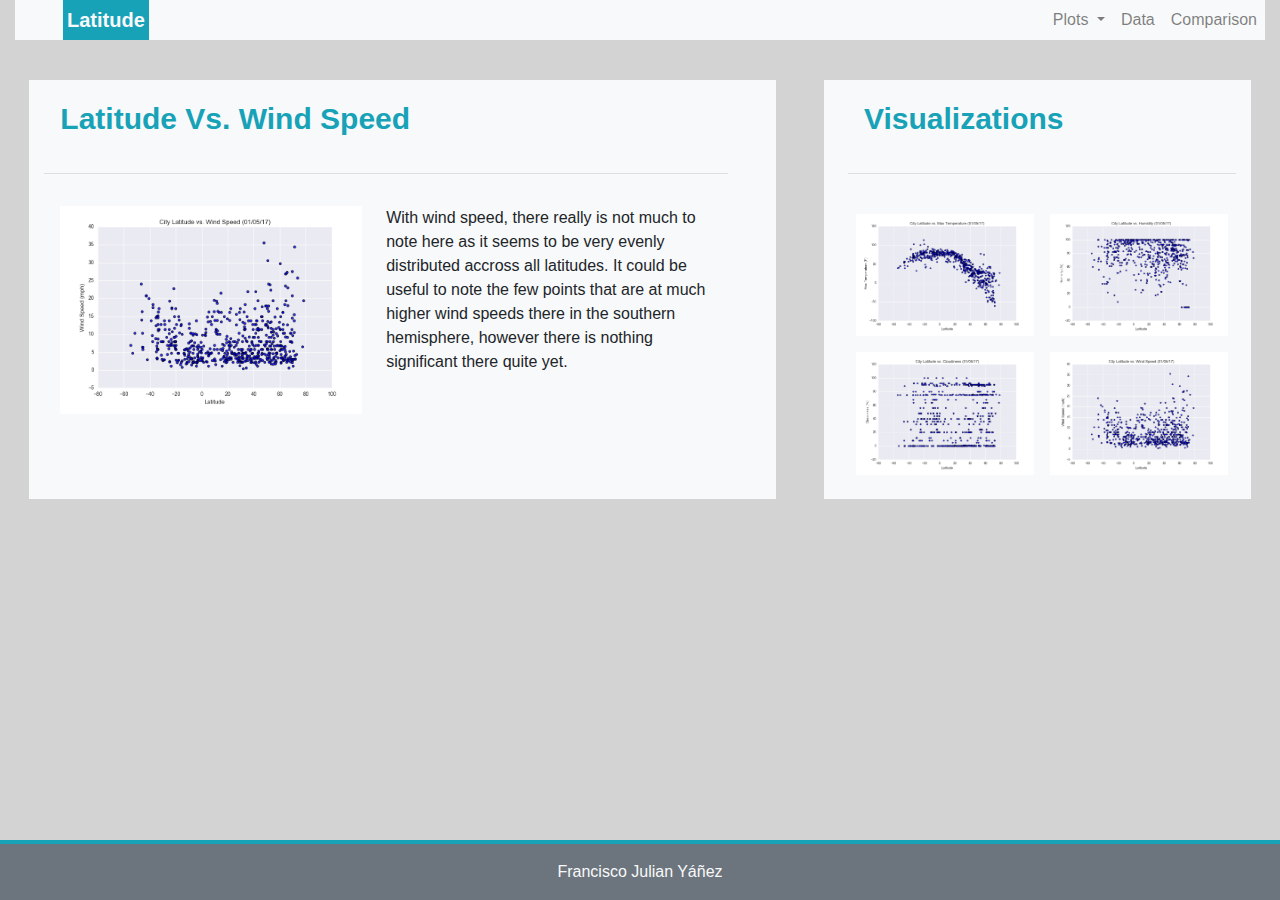
<file: windspeed.html>
<!DOCTYPE html>
<html lang="en">
<head>
    <meta charset="UTF-8">
    <meta name="viewport" content="width=device-width, initial-scale=1.0">
    <meta http-equiv="X-UA-Compatible" content="ie=edge">
    <title>Latitude: Wind Speed</title>
    <link rel="stylesheet" href="https://stackpath.bootstrapcdn.com/bootstrap/4.3.1/css/bootstrap.min.css" integrity="sha384-ggOyR0iXCbMQv3Xipma34MD+dH/1fQ784/j6cY/iJTQUOhcWr7x9JvoRxT2MZw1T" crossorigin="anonymous">
    <link rel="stylesheet" href="style.css">
</head>
<body>
<!-- Container for Bootstrap -->
    <div class="container-fluid">
        <!-- Navbar -->
        <nav class="navbar position-sticky sticky-top navbar-expand navbar-light bg-light p-0 m-0" id="navi-large">
            <a class="navbar-brand bg-info align-middle px-1 ml-5 text-light font-weight-bold float-left" href="index.html">Latitude</a>
            <button class="navbar-toggler" type="button" data-toggle="collapse" data-target="#navbarNavDropdown" aria-controls="navbarNavDropdown" aria-expanded="false" aria-label="Toggle navigation">
              <span class="navbar-toggler-icon"></span>
            </button>
            <div class="collapse navbar-collapse justify-content-end" id="navbarNavDropdown">
              <ul class="navbar-nav">
                <li class="nav-item dropdown">
                  <a class="nav-link dropdown-toggle" href="#" id="navbarDropdownMenuLink" role="button" data-toggle="dropdown" aria-haspopup="true" aria-expanded="false">
                    Plots
                  </a>
                  <div class="dropdown-menu" aria-labelledby="navbarDropdownMenuLink">
                    <a class="dropdown-item" href="maxtemp.html">Max Temperature</a>
                    <a class="dropdown-item" href="humidity.html">Humidity</a>
                    <a class="dropdown-item" href="cloudiness.html">Cloudiness</a>
                    <a class="dropdown-item" href="windspeed.html">Wind Speed</a>
                  </div>
                </li>
                <li class="nav-item">
                  <a class="nav-link" href="data.html">Data</a>
                </li>
                <li class="nav-item">
                  <a class="nav-link" href="comparison.html">Comparison</a>
                </li>
    
              </ul>
            </div>
          </nav>
          <!-- end of navbar --><br>
    
    <!-- Small Navbar -->
    <div class="pos-f-t position-sticky sticky-top" id="small-nav">
        <nav class="navbar navbar-dark bg-info">
          <a class="navbar-brand bg-info pl-1 ml-3 text-light font-weight-bold justify-content-start" href="index.html">Latitude</a>
          <button class="navbar-toggler justify-content-end" type="button" data-toggle="collapse" data-target="#navbarToggleExternalContent" aria-controls="navbarToggleExternalContent" aria-expanded="false" aria-label="Toggle navigation">
            <span class="navbar-toggler-icon justify-content-end"></span>
          </button>
        </nav>
        <div class="collapse" id="navbarToggleExternalContent">
          <div class="bg-light p-4">
              <ul class="navbar-nav">
                  <li class="nav-item dropdown">
                          <a data-toggle="collapse" href="#collapseExample" aria-expanded="false" aria-controls="collapseExample">
                            Plots
                          </a>
                        <div class="collapse" id="collapseExample">
                          <div >
                            <ul class='dropdownPlots'>
                              <li>
                                <a href="maxtemp.html">Max Temperature</a>
                              </li>
                              <li>
                                <a href="humidity.html">Humidity</a>
                              </li>
                              <li>
                                <a href="cloudiness.html">Cloudiness</a>
                              </li>
                              <li>
                                <a href="windspeed.html">Wind Speed</a>
                              </li>
                            </ul>
                          </div>
                        </div>
                  </li>
                  <li class="nav-item">
                    <a class="nav-link" href="data.html">Data</a>
                  </li>
                  <li class="nav-item">
                    <a class="nav-link" href="comparison.html">Comparison</a>
                  </li>
      
                </ul>
          </div>
        </div>
      </div>
    <!-- End of Small Navbar -->
<!-- Large Content -->
<div class="row mt-3 mb-3 justify-content-center" id="large-content">
        <div class="col-7 mr-4 pr-5 bg-light">
          <div class="plot1 p-3 text-info font-weight-bold">Latitude Vs. Wind Speed</div>
          <hr class="p-2">
          <img class="w-50 pl-3 pr-4 float-left" src="Resources/assets/images/Fig4.png" alt="Figure 4">
            With wind speed, there really is not much to note here as it seems to be very evenly distributed accross all latitudes. It could be useful to note the few points that are at much higher wind speeds there in the southern hemisphere, however there is nothing significant there quite yet.
        </div>
        <div class="col-4 ml-4 pl-4 bg-light pb-3">
            <div class="side-panel p-3 text-info font-weight-bold">Visualizations</div>
            <hr class="p-2">
            <a href="maxtemp.html"><img src="Resources/assets/images/Fig1.png" alt="Figure 1" class="w-50 p-2 float-left"></a>            
            <a href="humidity.html"><img src="Resources/assets/images/Fig2.png" alt="Figure 2" class="w-50 p-2 float-right"></a><br>
            <a href="cloudiness.html"><img src="Resources/assets/images/Fig3.png" alt="Figure 3" class="w-50 p-2 float-left"></a>
            <img src="Resources/assets/images/Fig4.png" alt="Figure 4" class="w-50 p-2 float-right">
        </div>
      </div>
<!-- End of Large Content -->
<!-- Small Content -->
      <div class="row justify-content-center mt-3 mb-5" id="small-content">
        <div class="col-11 m-2 p-3 bg-light">
          <div class="plot1 p-3 text-info font-weight-bold">Latitude Vs. Wind Speed</div>
          <hr class="p-2">
          <img class="w-100 pl-3 pr-4 justify-content-center" src="Resources/assets/images/Fig4.png" alt="Figure 4"><br>
          With wind speed, there really is not much to note here as it seems to be very evenly distributed accross all latitudes. It could be useful to note the few points that are at much higher wind speeds there in the southern hemisphere, however there is nothing significant there quite yet.
        </div>
        <div class="col-11 mt-3 mb-5 p-3 bg-light">
            <div class="side-panel p-3 text-info font-weight-bold">Visualizations</div>
            <hr class="p-2">
            <a href="maxtemp.html"><img src="Resources/assets/images/Fig1.png" alt="Figure 1" class="w-50 p-2 float-left"></a>            
            <a href="humidity.html"><img src="Resources/assets/images/Fig2.png" alt="Figure 2" class="w-50 p-2 float-right"></a><br>
            <a href="cloudiness.html"><img src="Resources/assets/images/Fig3.png" alt="Figure 3" class="w-50 p-2 float-left"></a>
            <img src="Resources/assets/images/Fig4.png" alt="Figure 4" class="w-50 p-2 float-right">
        </div>
      </div>
<!-- End of Small Content -->

    <!-- Bottom Bar -->
        <div class="row fixed-bottom bg-info pt-1">
            <div class="col-12 bg-secondary pt-3 pb-3 text-center text-light font-weight-light">
              Francisco Julian Yáñez
            </div>
        </div>
    <!-- End of Bottom Bar -->    
    </div>
<!-- End of Container for Bootstrap -->
<!-- Javascript -->
<script src="https://code.jquery.com/jquery-3.3.1.slim.min.js" integrity="sha384-q8i/X+965DzO0rT7abK41JStQIAqVgRVzpbzo5smXKp4YfRvH+8abtTE1Pi6jizo" crossorigin="anonymous"></script>
<script src="https://cdnjs.cloudflare.com/ajax/libs/popper.js/1.14.7/umd/popper.min.js" integrity="sha384-UO2eT0CpHqdSJQ6hJty5KVphtPhzWj9WO1clHTMGa3JDZwrnQq4sF86dIHNDz0W1" crossorigin="anonymous"></script>
<script src="https://stackpath.bootstrapcdn.com/bootstrap/4.3.1/js/bootstrap.min.js" integrity="sha384-JjSmVgyd0p3pXB1rRibZUAYoIIy6OrQ6VrjIEaFf/nJGzIxFDsf4x0xIM+B07jRM" crossorigin="anonymous"></script>
</body>
</html>
</file>
<file: style.css>
body{
    background-color: lightgrey;
}
.plot1{
    font-size: 30px;
}
.side-panel{
    font-size: 30px;
}
ul.dropdownPlots{
    list-style-type: none;
}
a{
    text-decoration: none;
    color: grey;
}
#navi-large {
    display: inline-flexbox;
  }
@media (max-width: 768px) {
    #navi-large {
      display: none;
    }
  }

#small-nav{
    display: inline-flexbox;
}
@media (min-width: 768px) {
    #small-nav{
        display: none;
    }
}

#small-content{
    display: inline-flexbox;
}
@media (min-width: 768px){
    #small-content{
        display: none;
    }
}

#large-content{
    display: inline-flexbox;
}
@media (max-width: 768px){
    #large-content{
        display: none;
    }
}

#smallComp{
    display: inline-flexbox;
}
@media (min-width: 768px){
    #smallComp{
        display: none;
    }
}

#largeComp{
    display: inline-flexbox;
}
@media (max-width: 768px){
    #largeComp{
        display: none;
    }
}
</file>
